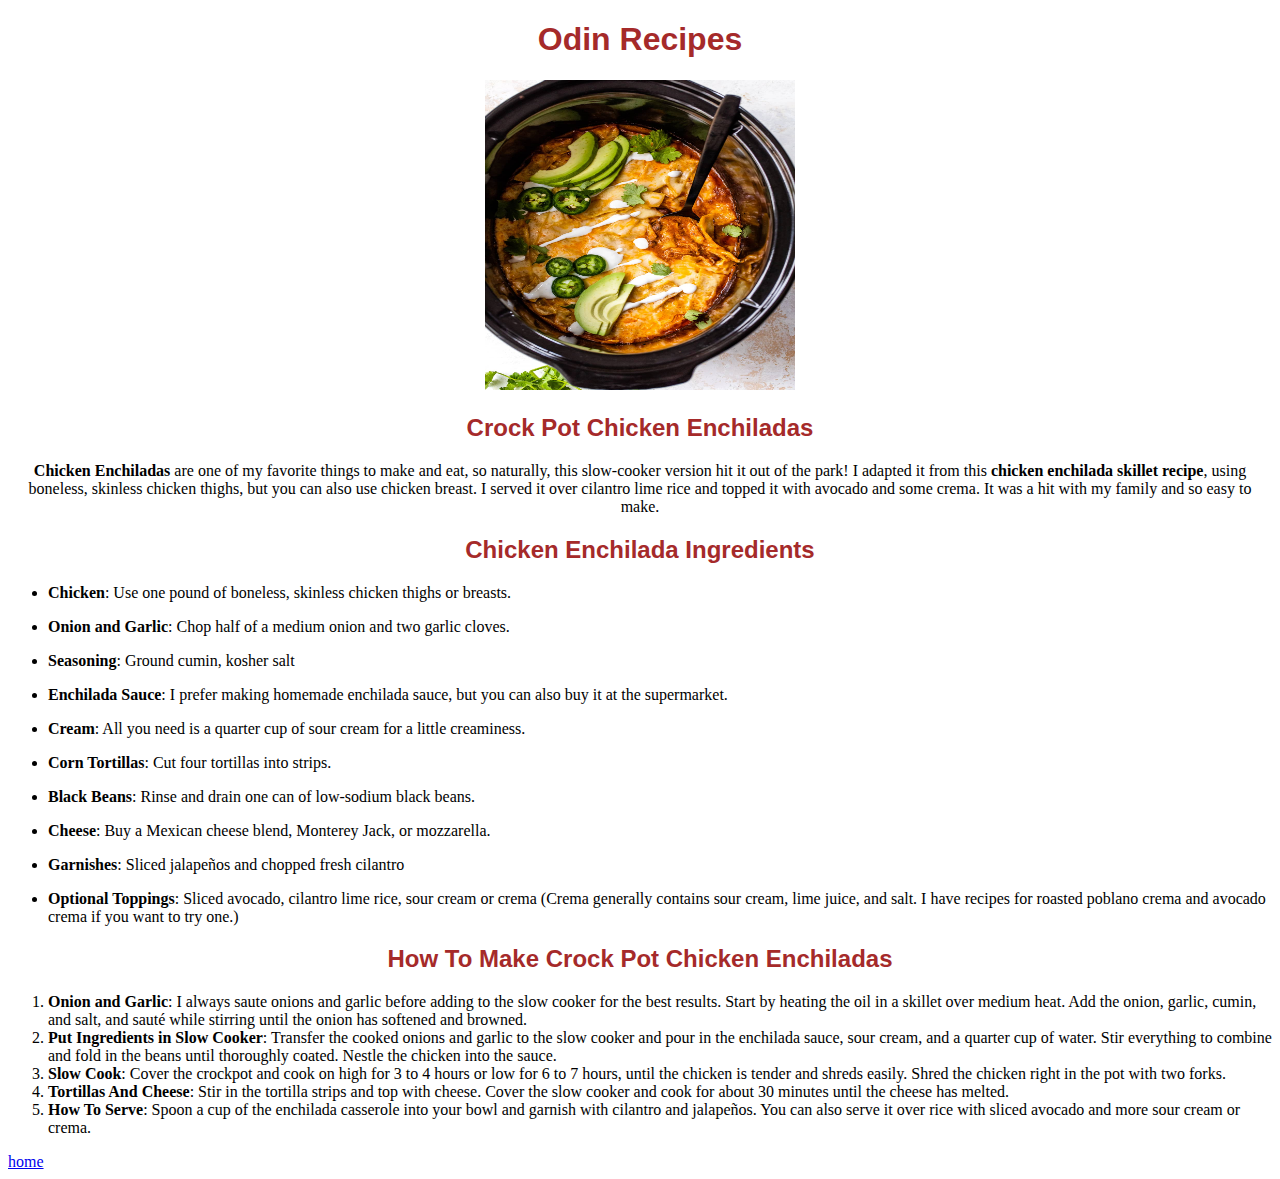
<file: recipes/enchiladas.html>
<!DOCTYPE html>
<html lang="en">
  <head></head>
    <meta charset="UTF-8">
    <title>Healthy Crockpot Chicken Enchiladas</title>
    <link rel="stylesheet" href="../styles/style.css">

    <body>
      <div class="title">
        <h1>Odin Recipes</h1>
      </div>
      <p><img src="./images/enchiladas.jpg" alt="Enchiladas in crockpot" height="310" width="310"></p>
      
      <div class="title">
        <h2>Crock Pot Chicken Enchiladas</h2>
    </div>

      <p><strong>Chicken Enchiladas</strong> are one of my favorite things to make and eat, so naturally, this slow-cooker version hit it out of the park! I adapted it from this <strong>chicken enchilada skillet recipe</strong>, using boneless, skinless chicken thighs, but you can also use chicken breast. I served it over cilantro lime rice and topped it with avocado and some crema. It was a hit with my family and so easy to make.</a></p>
      
      <div class="title">
        <h2>Chicken Enchilada Ingredients</h2> 
    </div>

      <ul>
        <p><li><strong>Chicken</strong>: Use one pound of boneless, skinless chicken thighs or breasts.</li></p>
        <p><li><strong>Onion and Garlic</strong>: Chop half of a medium onion and two garlic cloves.</li></p>
        <p><li><strong>Seasoning</strong>: Ground cumin, kosher salt</li></p>
        <p><li><strong>Enchilada Sauce</strong>: I prefer making homemade enchilada sauce, but you can also buy it at the supermarket.</li></p>
        <p><li><strong>Cream</strong>: All you need is a quarter cup of sour cream for a little creaminess.</li></p>
        <p><li><strong>Corn Tortillas</strong>: Cut four tortillas into strips.</li></p>
        <p><li><strong>Black Beans</strong>: Rinse and drain one can of low-sodium black beans.</li></p>
        <p><li><strong>Cheese</strong>: Buy a Mexican cheese blend, Monterey Jack, or mozzarella.</li></p>
        <p><li><strong>Garnishes</strong>: Sliced jalapeños and chopped fresh cilantro</li></p>
        <p><li><strong>Optional Toppings</strong>: Sliced avocado, cilantro lime rice, sour cream or crema (Crema generally contains sour cream, lime juice, and salt. I have recipes for roasted poblano crema and avocado crema if you want to try one.) </li></ul></p>
       
      <div class="title">
        <h2>How To Make Crock Pot Chicken Enchiladas</h2>
        </div>
      <ol>
        <li><strong> Onion and Garlic</strong>: I always saute onions and garlic before adding to the slow cooker for the best results. Start by heating the oil in a skillet over medium heat. Add the onion, garlic, cumin, and salt, and sauté while stirring until the onion has softened and browned.</li>
        <li><strong>Put Ingredients in Slow Cooker</strong>: Transfer the cooked onions and garlic to the slow cooker and pour in the enchilada sauce, sour cream, and a quarter cup of water. Stir everything to combine and fold in the beans until thoroughly coated. Nestle the chicken into the sauce.</li>
        <li><strong>Slow Cook</strong>: Cover the crockpot and cook on high for 3 to 4 hours or low for 6 to 7 hours, until the chicken is tender and shreds easily. Shred the chicken right in the pot with two forks.</li>
        <li><strong>Tortillas And Cheese</strong>: Stir in the tortilla strips and top with cheese. Cover the slow cooker and cook for about 30 minutes until the cheese has melted.</li>
        <li><strong>How To Serve</strong>: Spoon a cup of the enchilada casserole into your bowl and garnish with cilantro and jalapeños. You can also serve it over rice with sliced avocado and more sour cream or crema.</li>
      </ol>



  </body>

  </head>

<a href="../index.html">home</a>
</html>
</file>
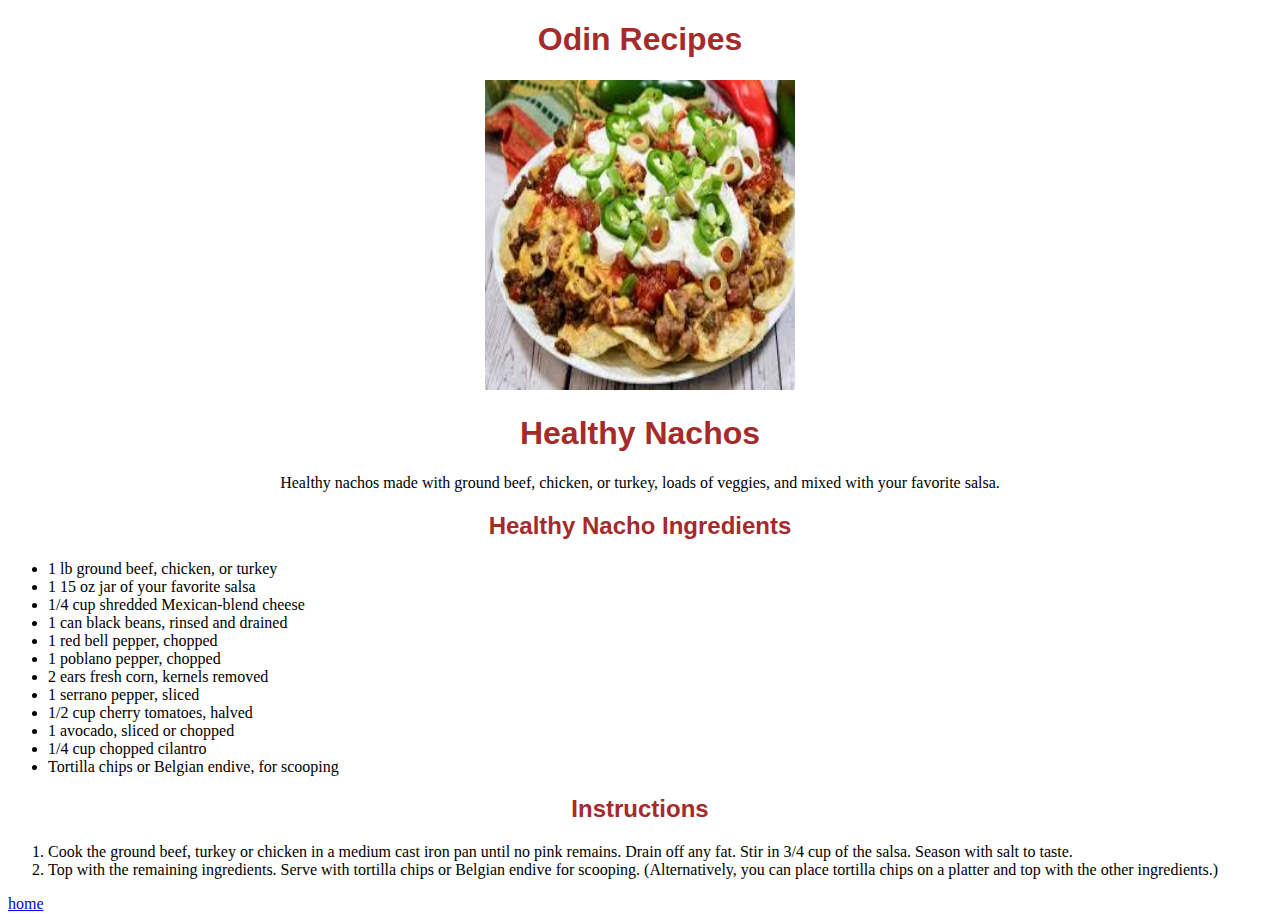
<file: recipes/nachos.html>
<!DOCTYPE html>
<html lang="en">
  <head>
    <meta charset="UTF-8">
    <title>Odin Recipes</title>
    <link rel="stylesheet" href="../styles/style.css">

  <body>
    <div class="title">
      <h1>Odin Recipes</h1>
    </div>

      <p><img src="./images/nacho.jpeg" alt="Picture of nachos" height="310" width="310"></p>
    
    <div class="title"><h1>Healthy Nachos</h1>
    </div>

     <p> <a><strong<>Healthy nachos</strong> made with ground beef, chicken, or turkey, loads of veggies, and mixed with your favorite salsa.</a></p>
    
    <div class="title"><h2>Healthy Nacho Ingredients</h2>
    </div>

    <ul>
    
      <li> 1 lb ground beef, chicken, or turkey</li>
      <li>1 15 oz jar of your favorite salsa</li>
      <li>1/4 cup shredded Mexican-blend cheese</li>
      <li>1 can black beans, rinsed and drained</li>
      <li>1 red bell pepper, chopped</li>
      <li>1 poblano pepper, chopped</li>
      <li>2 ears fresh corn, kernels removed</li>
      <li>1 serrano pepper, sliced</li>
      <li>1/2 cup cherry tomatoes, halved</li>
      <li>1 avocado, sliced or chopped</li>
      <li>1/4 cup chopped cilantro</li>
      <li>Tortilla chips or Belgian endive, for scooping</li>
    </ul>

  <div class="title"><h2>Instructions</h2>
  </div>
  
  <ol>
    <li>Cook the ground beef, turkey or chicken in a medium cast iron pan until no pink remains. Drain off any fat. Stir in 3/4 cup of the salsa. Season with salt to taste.</li>
    <li>Top with the remaining ingredients. Serve with tortilla chips or Belgian endive for scooping. (Alternatively, you can place tortilla chips on a platter and top with the other ingredients.)</li>
  </ol>
    </body>

</head>

<a href="../index.html">home</a>
</html>
</file>
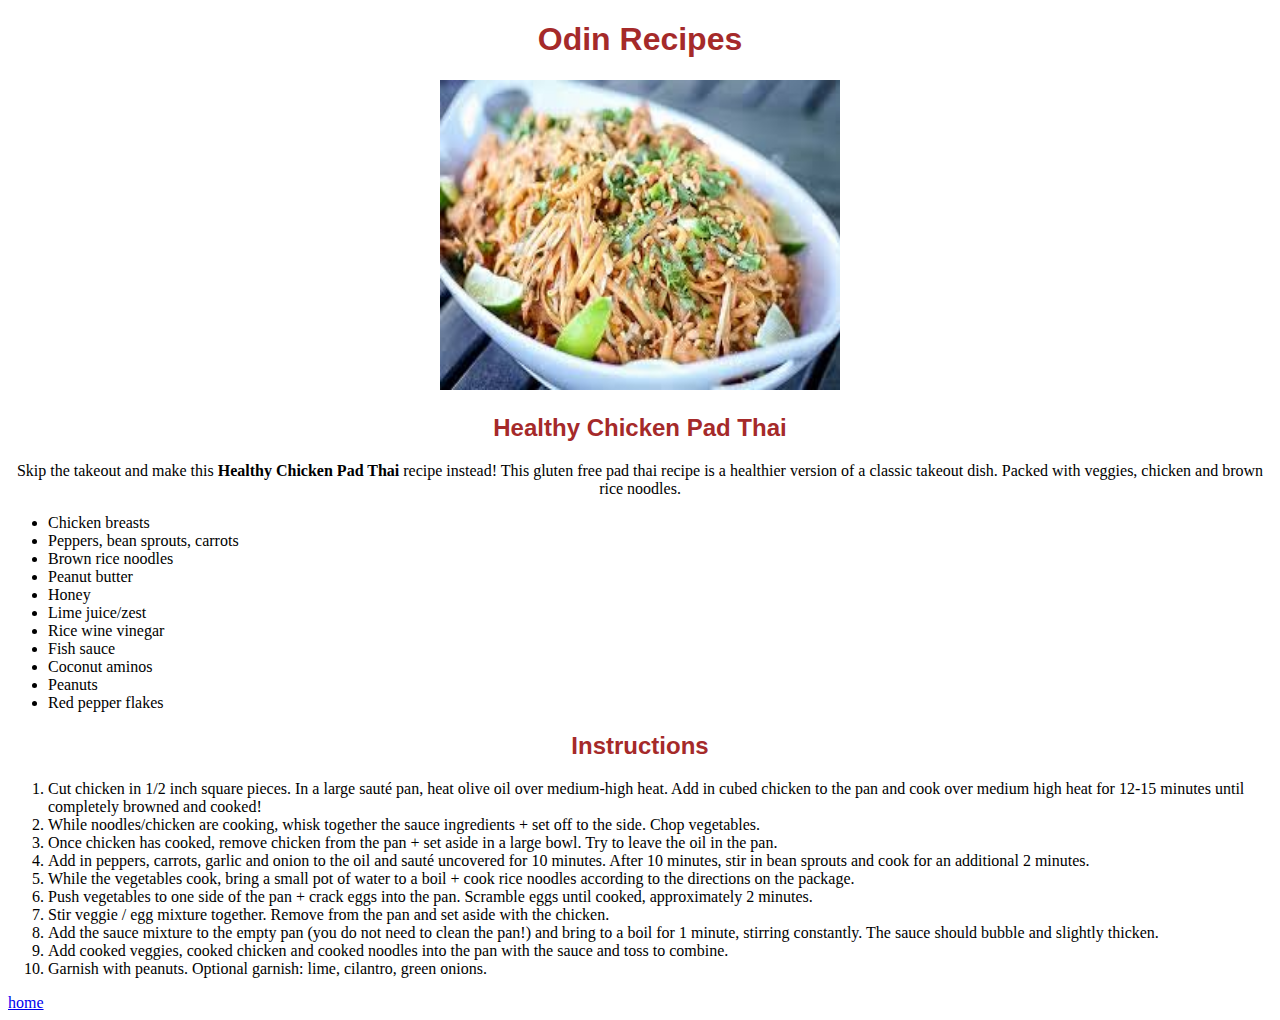
<file: recipes/padthai.html>
<!DOCTYPE html>
<html lang="en">
  <head>
    <meta charset="UTF-8">
    <title>Odin Recipes</title>
    <link rel="stylesheet" href="../styles/style.css">

  <body>
    <div class="title"> <h1>Odin Recipes</h1>
    </div>

    <p><img src="./images/padthai.jpeg" alt="Image of pad thai" height="310" width="400"></p>
    
    <div class="title"><h2>Healthy Chicken Pad Thai</h2>
    </div>

    <p><a>Skip the takeout and make this <strong>Healthy Chicken Pad Thai</strong> recipe instead! This gluten free pad thai recipe is a healthier version of a classic takeout dish. Packed with veggies, chicken and brown rice noodles.</a> </p>
    
    <ul>
      
      <li>Chicken breasts</li>
      <li>Peppers, bean sprouts, carrots</li>
      <li>Brown rice noodles</li>
      <li>Peanut butter</li>
      <li>Honey</li>
      <li>Lime juice/zest</li>
      <li>Rice wine vinegar</li>
      <li>Fish sauce</li>
      <li>Coconut aminos</li>
      <li>Peanuts</li>
      <li>Red pepper flakes</li>
    </ul>
    
  <div class="title"><h2>Instructions</h2>  
  </div>
    
  <ol>
    <li>Cut chicken in 1/2 inch square pieces. In a large sauté pan, heat olive oil over medium-high heat. Add in cubed chicken to the pan and cook over medium high heat for 12-15 minutes until completely browned and cooked!</li>
    <li>While noodles/chicken are cooking, whisk together the sauce ingredients + set off to the side. Chop vegetables.</li>
    <li>Once chicken has cooked, remove chicken from the pan + set aside in a large bowl. Try to leave the oil in the pan.</li>
    <li>Add in peppers, carrots, garlic and onion to the oil and sauté uncovered for 10 minutes. After 10 minutes, stir in bean sprouts and cook for an additional 2 minutes.</li>
    <li>While the vegetables cook, bring a small pot of water to a boil + cook rice noodles according to the directions on the package.</li>
    <li>Push vegetables to one side of the pan + crack eggs into the pan. Scramble eggs until cooked, approximately 2 minutes.</li>
    <li>Stir veggie / egg mixture together. Remove from the pan and set aside with the chicken.</li>
    <li>Add the sauce mixture to the empty pan (you do not need to clean the pan!) and bring to a boil for 1 minute, stirring constantly. The sauce should bubble and slightly thicken.</li>
    <li>Add cooked veggies, cooked chicken and cooked noodles into the pan with the sauce and toss to combine.</li>
    <li>Garnish with peanuts. Optional garnish: lime, cilantro, green onions.</li>
  </ol>
    
</body>
</head>
  
<a href="../index.html">home</a>

</html>
</file>
<file: styles/style.css>
.title {
    font-family: Verdana, Geneva, Tahoma, sans-serif;
    font-weight: bold;
    text-align: center;
    color: brown;
  }

  p {
    text-align: center;
    
  }

  .odin {
    display: block;
    text-align: center;
    margin: 20px;
    margin-bottom: 225px;
    color: brown; 

  }
  .one {
    
    margin-top: auto;
    margin-left: 575px;
    background-color: gold; width: 120px; height: auto;
    
    display: block
    

  }
</file>
